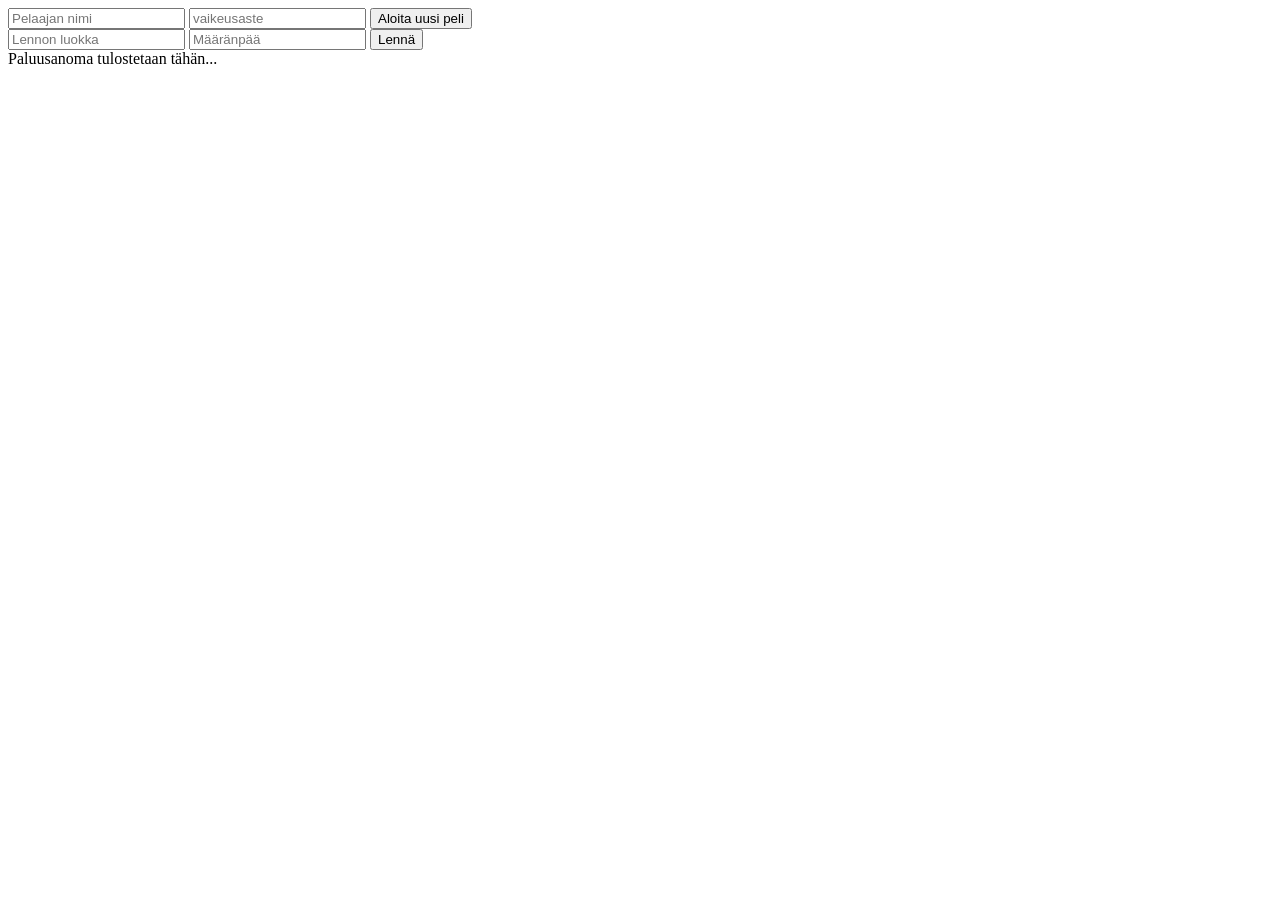
<file: Selainpeli_oma_versio/Client_esimerkki.html>
<!DOCTYPE html>
<html lang="en">
<head>
    <meta charset="UTF-8">
    <title>Title</title>
    <script src="Client_esimerkki.js" defer></script>

</head>

<body>

<form id="lomake1" name="lomake1">
    <input id="nimi" name="q" type="text" placeholder="Pelaajan nimi">
    <input id="vaikeus" name="q" type="text" placeholder="vaikeusaste">
    <input type="submit" value="Aloita uusi peli">
</form>


<form id="lomake2" name="lomake2">
  <input id="flight_type" name="q" type="text" placeholder="Lennon luokka">
  <input id="destination" name="q" type="text" placeholder="Määränpää">
  <input type="submit" value="Lennä">
</form>


<div id="tuloste">
    Paluusanoma tulostetaan tähän...
</div>


</body>
</html>
</file>
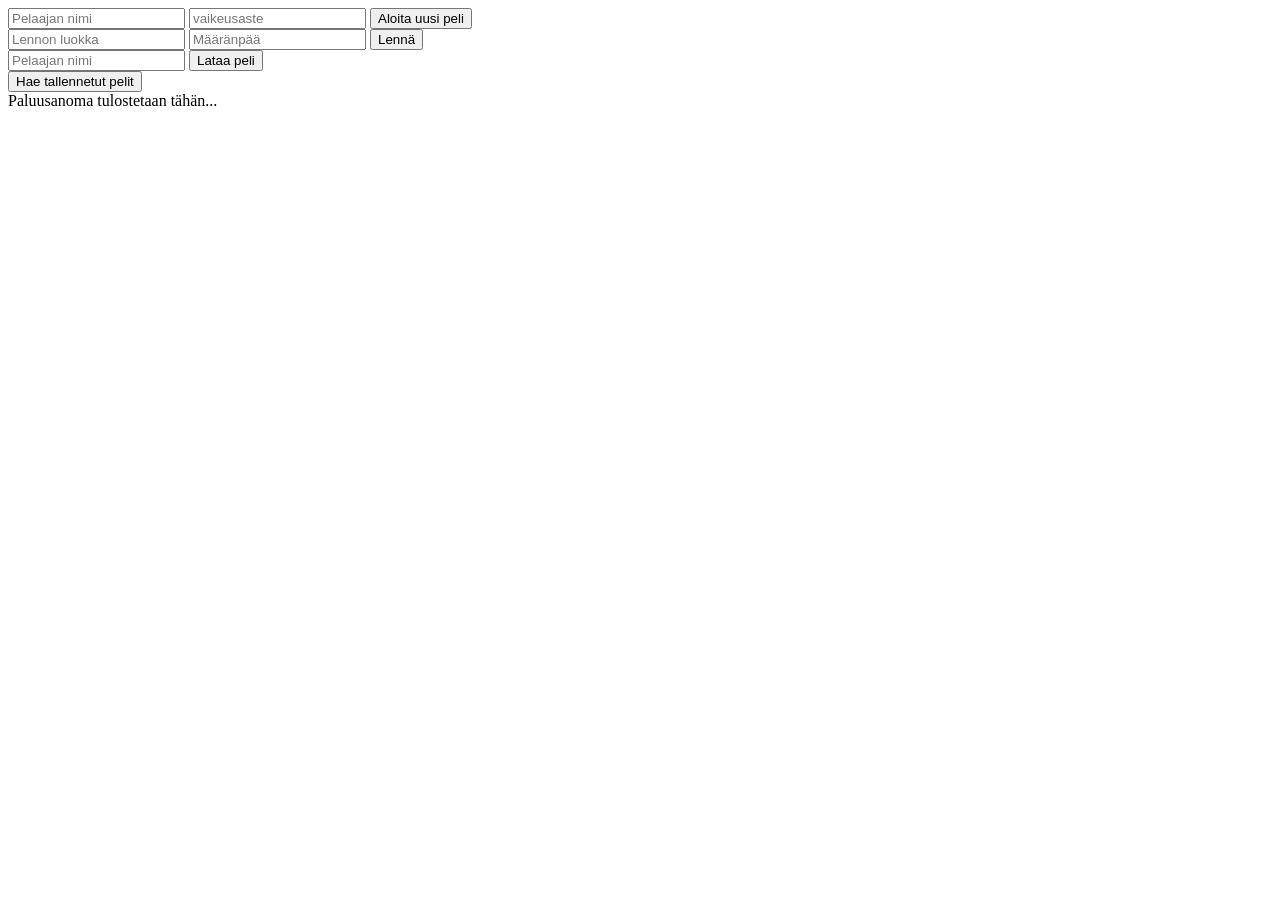
<file: Selainpeli_oma_versio/v10 Muita muutoksia/Client_v10.html>
<!DOCTYPE html>
<html lang="en">
<head>
    <meta charset="UTF-8">
    <title>Title</title>
    <script src="Client_v10.js" defer></script>

</head>

<body>

<form id="lomake1" name="lomake1">
    <input id="nimi" name="q" type="text" placeholder="Pelaajan nimi">
    <input id="vaikeus" name="q" type="text" placeholder="vaikeusaste">
    <input type="submit" value="Aloita uusi peli">
</form>

<form id="lomake2" name="lomake2">
  <input id="flight_type" name="q" type="text" placeholder="Lennon luokka">
  <input id="destination" name="q" type="text" placeholder="Määränpää">
  <input type="submit" value="Lennä">
</form>

<form id="lomake3" name="lomake3">
    <input id="nimi2" name="q" type="text" placeholder="Pelaajan nimi">
    <input type="submit" value="Lataa peli">
</form>

<input id="lomake4" type="submit" value="Hae tallennetut pelit">


<div id="tuloste">
    Paluusanoma tulostetaan tähän...
</div>
<div id="location"></div>
<div id="flights"></div>
<div id="goals"></div>
<div id="visited"></div>


</body>
</html>
</file>
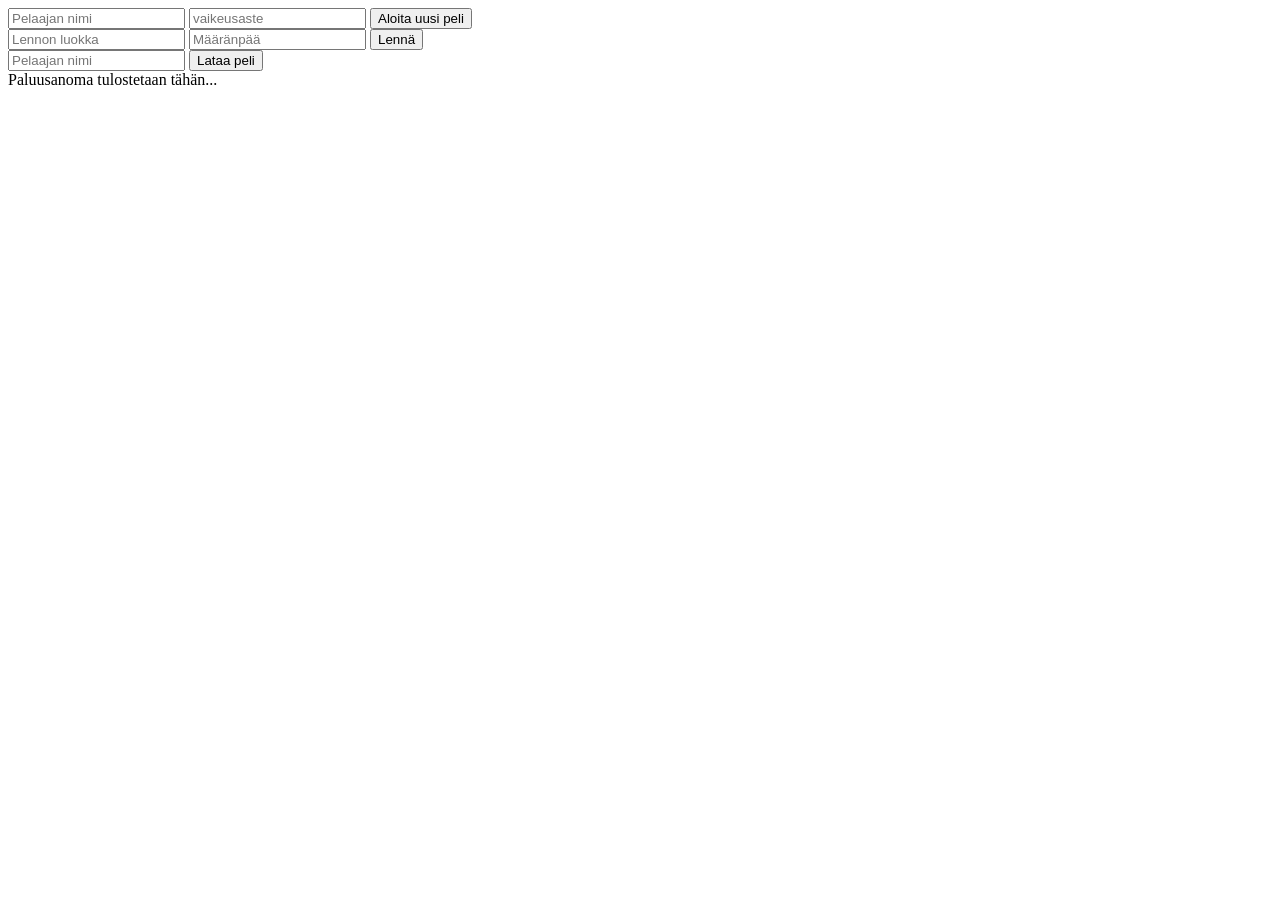
<file: Selainpeli_oma_versio/v4/Client_v4.html>
<!DOCTYPE html>
<html lang="en">
<head>
    <meta charset="UTF-8">
    <title>Title</title>
    <script src="Client_v4.js" defer></script>

</head>

<body>

<form id="lomake1" name="lomake1">
    <input id="nimi" name="q" type="text" placeholder="Pelaajan nimi">
    <input id="vaikeus" name="q" type="text" placeholder="vaikeusaste">
    <input type="submit" value="Aloita uusi peli">
</form>

<form id="lomake2" name="lomake2">
  <input id="flight_type" name="q" type="text" placeholder="Lennon luokka">
  <input id="destination" name="q" type="text" placeholder="Määränpää">
  <input type="submit" value="Lennä">
</form>

<form id="lomake3" name="lomake3">
    <input id="nimi2" name="q" type="text" placeholder="Pelaajan nimi">
    <input type="submit" value="Lataa peli">
</form>


<div id="tuloste">
    Paluusanoma tulostetaan tähän...
</div>


</body>
</html>
</file>
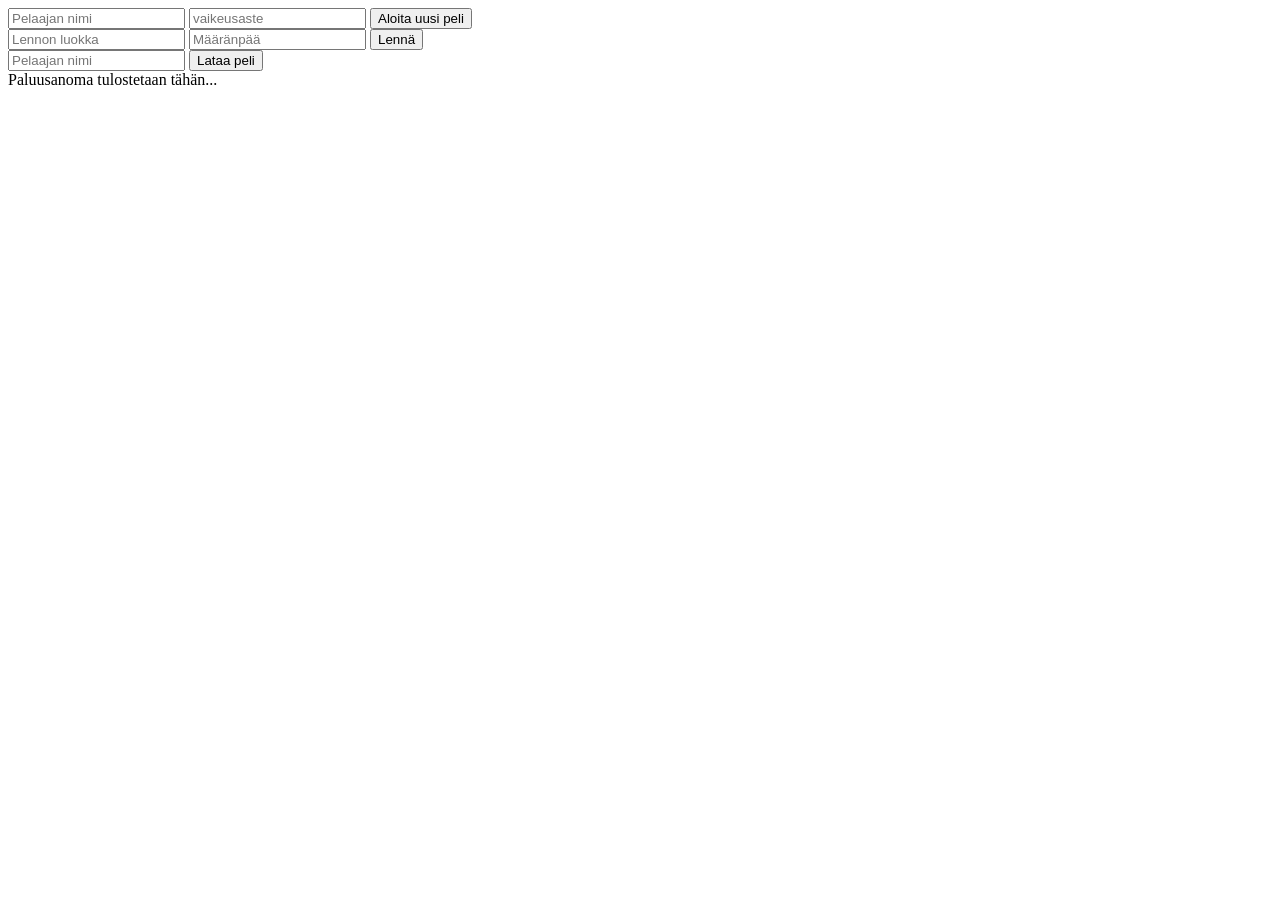
<file: Selainpeli_oma_versio/v6.5 objektimuokkaus kokeilu/Client_v6.html>
<!DOCTYPE html>
<html lang="en">
<head>
    <meta charset="UTF-8">
    <title>Title</title>
    <script src="Client_v6.js" defer></script>

</head>

<body>

<form id="lomake1" name="lomake1">
    <input id="nimi" name="q" type="text" placeholder="Pelaajan nimi">
    <input id="vaikeus" name="q" type="text" placeholder="vaikeusaste">
    <input type="submit" value="Aloita uusi peli">
</form>

<form id="lomake2" name="lomake2">
  <input id="flight_type" name="q" type="text" placeholder="Lennon luokka">
  <input id="destination" name="q" type="text" placeholder="Määränpää">
  <input type="submit" value="Lennä">
</form>

<form id="lomake3" name="lomake3">
    <input id="nimi2" name="q" type="text" placeholder="Pelaajan nimi">
    <input type="submit" value="Lataa peli">
</form>


<div id="tuloste">
    Paluusanoma tulostetaan tähän...
</div>


</body>
</html>
</file>
